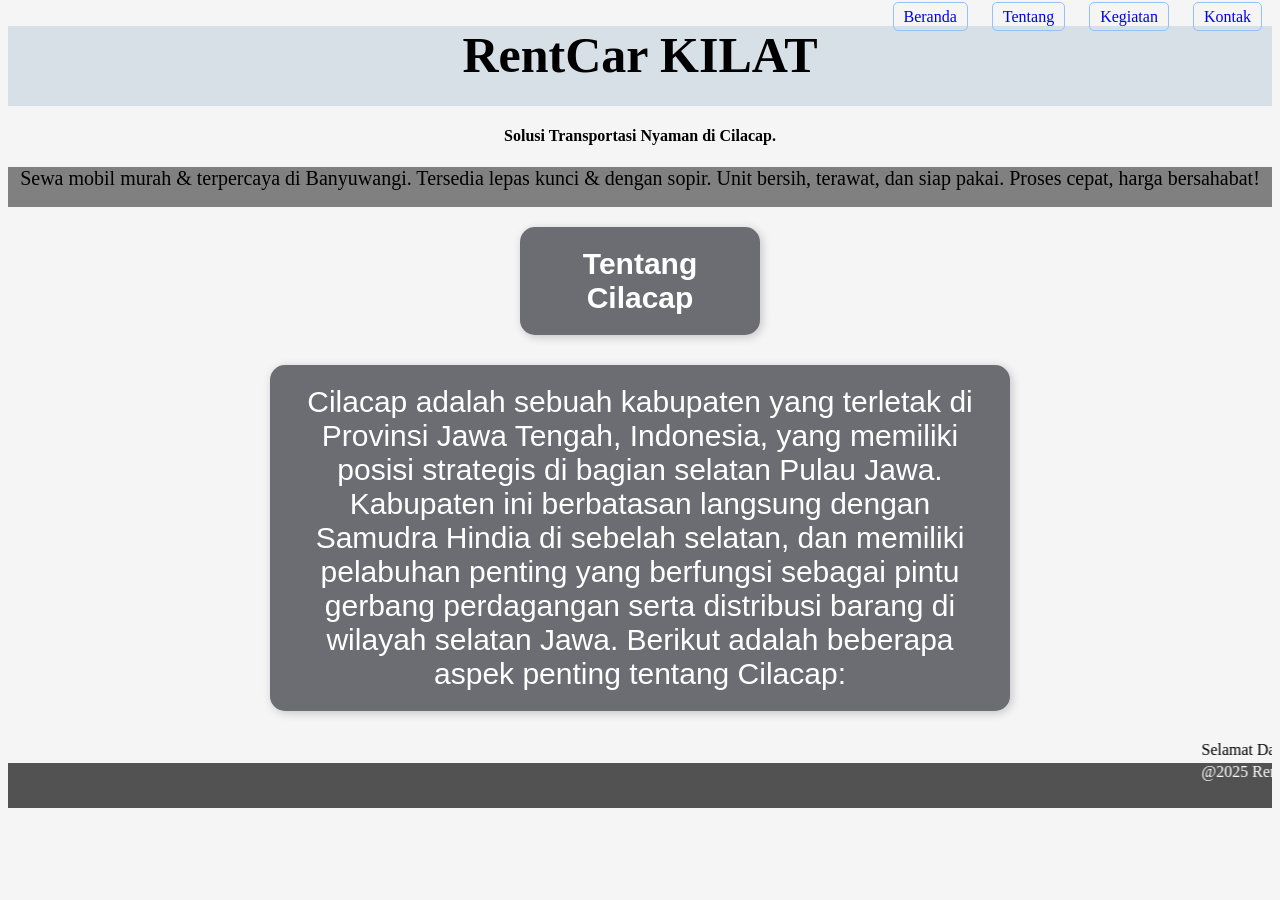
<file: index.html>
<!DOCTYPE html>
<html lang="en">
<head>
    <meta charset="UTF-8">
    <meta name="viewport" content="width=device-width, initial-scale=1.0">
    <title>RentCar</title>
    <link rel="stylesheet" href="style.css">
    <link rel="website icon" type="jpg" href="rental.jpg">
</head>
<body>       
    <div class="navbar1">
        <div class="nav-links">

            <a href="index.html">Beranda</a>
            <a href="tentang.html">Tentang</a>
            <a href="kegiatan.html">Kegiatan</a>
            <a href="https://wa.me/qr/Q2XTFOSZCJXAJ1">Kontak</a>

    </div>
    </div>
    <div class="navbar">
        <div class="logo"><strong>RentCar KILAT</strong></div>
        </div>


    <h4>Solusi Transportasi Nyaman di Cilacap.</h4>
    <section class="iklan">
       <p id="welcome">Sewa mobil murah & terpercaya di Banyuwangi. Tersedia lepas kunci & dengan sopir. 
        Unit bersih, terawat, dan siap pakai. Proses cepat, harga bersahabat!</p>
    </section>
    <section>
        <h3>Tentang Cilacap</h3>
        <p id="deskripsi">
        Cilacap adalah sebuah kabupaten yang terletak di Provinsi Jawa Tengah, Indonesia, yang memiliki posisi strategis di bagian selatan Pulau Jawa. 
        Kabupaten ini berbatasan langsung dengan Samudra Hindia di sebelah selatan, dan memiliki pelabuhan penting yang berfungsi sebagai pintu gerbang perdagangan serta distribusi barang di wilayah selatan Jawa.
        Berikut adalah beberapa aspek penting tentang Cilacap:
</p>
    </section>
</body>
<marquee>Selamat Datang di Website <strong>RentCar</strong>. Rental Mobil Cilacap</marquee>
<footer><marquee>@2025 RentCar KILAT Hak Dilindungi</marquee></footer>

</html>
</file>
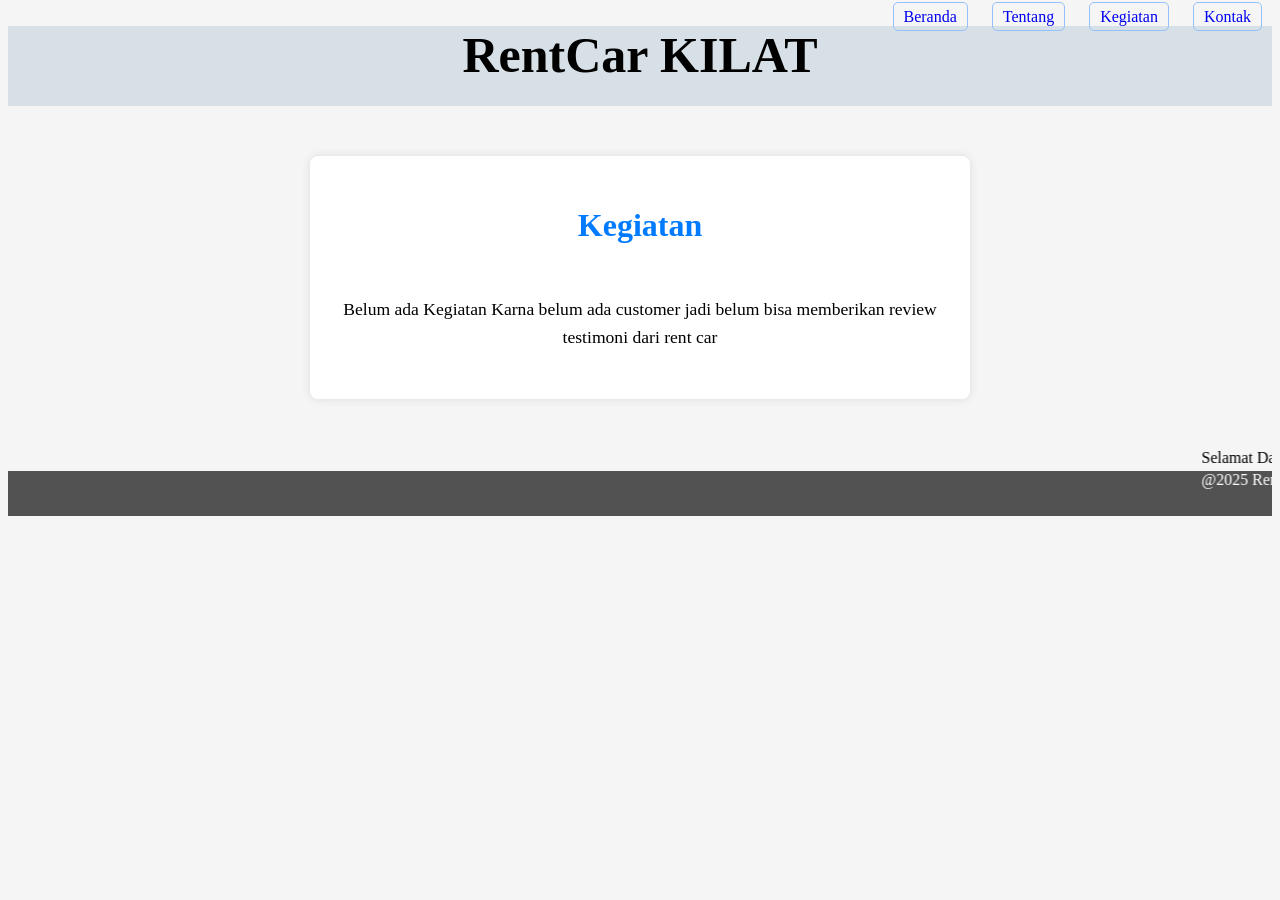
<file: kegiatan.html>
<!DOCTYPE html>
<html lang="en">
<head>
    <meta charset="UTF-8">
    <meta name="viewport" content="width=device-width, initial-scale=1.0">
    <title>Survei</title>
    <link rel="website icon" type="jpg" href="rental.jpg"> 
    <link rel="stylesheet" href="style.css">
</head>
<body>
    <div class="navbar1">
        <div class="nav-links">

            <a href="index.html">Beranda</a>
            <a href="tentang.html">Tentang</a>
            <a href="kegiatan.html">Kegiatan</a>
            <a href="https://wa.me/qr/Q2XTFOSZCJXAJ1">Kontak</a>

    </div>
    </div>
    <div class="navbar">
        <div class="logo"><strong>RentCar KILAT</strong></div>
        </div>
        <div class="kegiatan1">
            <h1> Kegiatan </h1><br>
            <p> Belum ada Kegiatan Karna belum ada customer jadi belum bisa memberikan review testimoni dari rent car</p>
        </div>
</body>
<marquee>Selamat Datang di Website <strong>RentCar</strong>. Rental Mobil Cilacap</marquee>
<footer><marquee>@2025 RentCar KILAT Hak Dilindungi</marquee></footer>
</html>
</file>
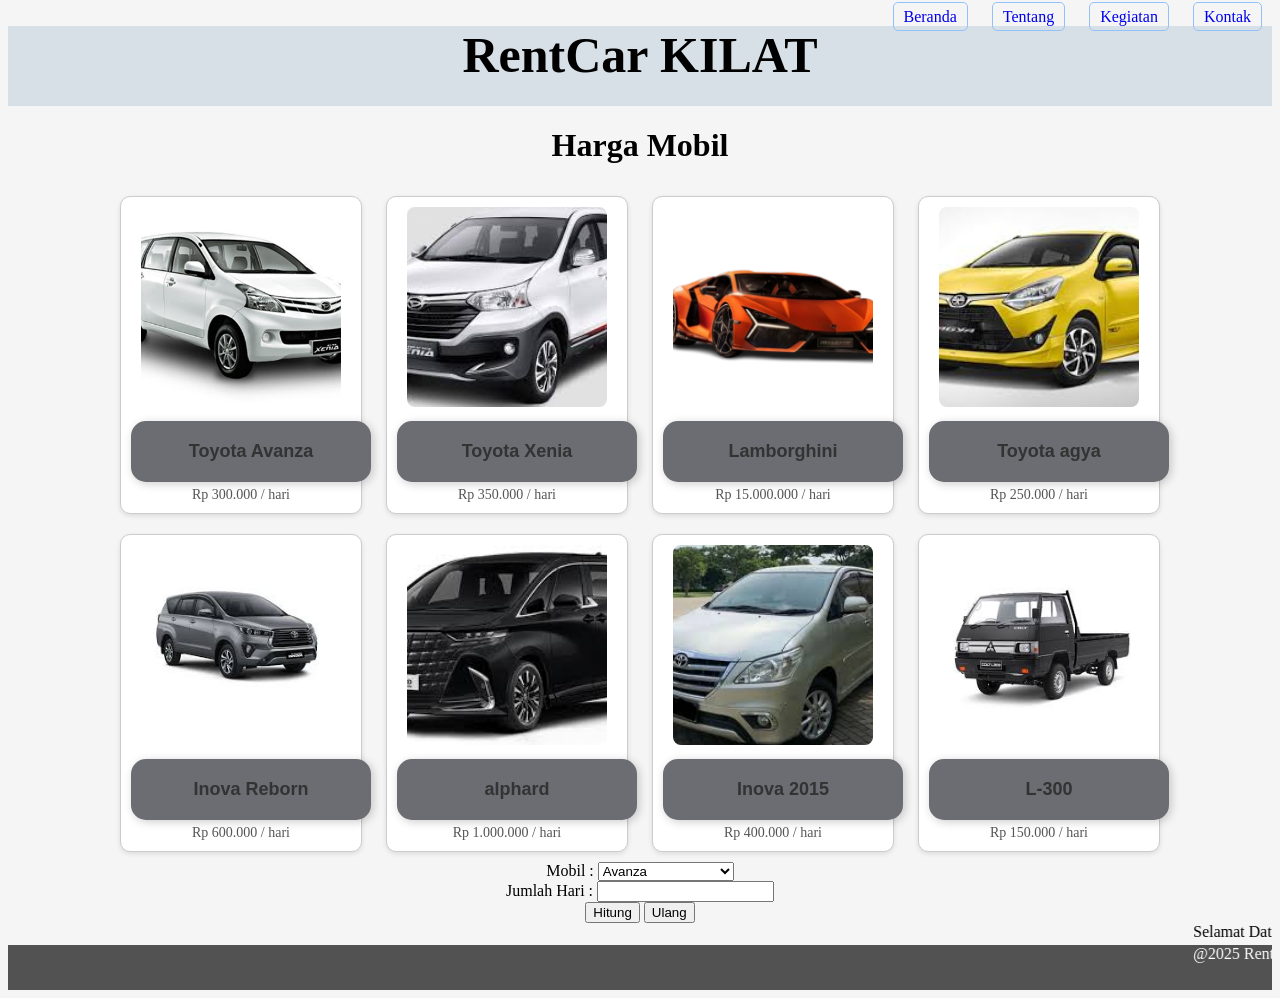
<file: tentang.html>
<!DOCTYPE html>
<html>
    <head>
        <title> tentang </title>
        <link rel="stylesheet" href="style.css">
        <link rel="website icon" type="jpg" href="rental.jpg">
    </head>
    <body>
        <div class="navbar1">
            <div class="nav-links">
    
                <a href="index.html">Beranda</a>
                <a href="tentang.html">Tentang</a>
                <a href="kegiatan.html">Kegiatan</a>
                <a href="https://wa.me/qr/Q2XTFOSZCJXAJ1">Kontak</a>
    
        </div>
        </div>
        <div class="navbar">
            <div class="logo"><strong>RentCar KILAT</strong></div>
            </div>
        <h1>Harga Mobil</h1>

        <div class="mobil" onclick="pilihMobil('Toyota Avanza', 300000)">
            <img src="avanza.jpg" alt="Toyota Avanza" width="200" height="200">
            <h3>Toyota Avanza</h3>
            <p>Rp 300.000 / hari</p>
        </div>
        <div class="mobil" onclick="pilihMobil('xenia', 300000)">
            <img src="xenia.jpg" alt="Xenia" width="200" height="200">
            <h3>Toyota Xenia</h3>
            <p>Rp 350.000 / hari</p>
        </div>
        <div class="mobil" onclick="pilihMobil('Lamborghini',  300000)">
            <img src="lambo.png" alt="Toyota Avanza" width="200" height="200">
            <h3>Lamborghini</h3>
            <p>Rp 15.000.000 / hari</p>
        </div>
        <div class="mobil" onclick="pilihMobil('Toyota Agya', 300000)">
            <img src="agya.jpg" alt="Toyota Agya" width="200" height="200">
            <h3>Toyota agya</h3>
            <p>Rp 250.000 / hari</p>
        </div>
        <div class="mobil" onclick="pilihMobil('Toyota Inova', 300000)">
            <img src="inova.jpg" alt="Toyota Inova" width="200" height="200">
            <h3>Inova Reborn</h3>
            <p>Rp 600.000 / hari</p>
        </div>
        <div class="mobil" onclick="pilihMobil('Toyota Alphard', 300000)">
            <img src="alphard.jpg" alt="Toyota Alphard" width="200" height="200">
            <h3> alphard</h3>
            <p>Rp 1.000.000 / hari</p>
        </div>
        <div class="mobil" onclick="pilihMobil('Toyota Inova2025', 300000)">
            <img src="diesel.jpg" alt="Toyota Inova 2015" width="200" height="200">
            <h3> Inova 2015</h3>
            <p>Rp 400.000 / hari</p>
        </div>
            <div class="mobil" onclick="pilihMobil('L-300', 300000)">
                <img src="l300.jpg" alt="Mitsubhisi L300" width="200" height="200">
                <h3>L-300 </h3>
                <p>Rp 150.000 / hari</p>
            </div>
        </div>
        <form class="number" id="sewa">
        <label for="mobil">Mobil :
        </label>
        <select>
            <option value="Avanza">Avanza</option>
            <option value="Xenia">Xenia</option>
            <option value="Lambo">Lamborghini</option>
            <option value="Agya">Agya</option>
            <option value="Reborn">Inova Reborn</option>
            <option value="Alphard">Alphard</option>
            <option value="Inova">Inova 2015/option>
            <option value="L-300">L-300</option>
        </select><br>
        <label for="hari">Jumlah Hari :
            <input type="number"></input>
        </label><br>

        <button onclick="hitung">Hitung</button>
        <button onclick="Ulang">Ulang</button>

        <script href="main.js"></script>
        <marquee>Selamat Datang di Website <strong>RentCar</strong>. Rental Mobil Cilacap</marquee>

    </body>
    <footer><marquee>@2025 RentCar KILAT Hak Dilindungi</marquee></footer>
</html>
</file>
<file: style.css>
.iklan{
    color: black;
    font-family: 'Times New Roman', Times, serif ;
    text-align: center;
}
body {
    text-align : center;
    background-color:whitesmoke;
}
.navbar {
    left: 0;
    right: 0;
    background-color: #d7e0e6;
    text-align: center;
    font-size: 50px;
    color: rgb(0, 0, 0);
    font-family: 'times new roman';
    height: 80px;
}

.navbar1{
    display: absolute;
    text-align: right;
    top: 0;
}.navbar1 a:hover{
    background-color: lightblue;
    color: black;
    margin: 20px;
    border-radius: 10%;
    padding: 10px;

}
.navbar1 a{
    text-decoration:solid;
padding: 5px 10px; 
border: 1px solid ;
margin: 5px 10px;
border-color: rgb(147, 193, 252);
border-radius: 5px

}
.navbar a:hover {
    background-color: rgb(68, 67, 109);
    color: black;
    margin: 20px;
    border-radius: 5%;
    padding: 10px;
}
#deskripsi {
    width: 700px;
    padding: 20px;
    margin: 30px auto;
    text-align: center;
    color: white;
    font-family: 'Arial';
    font-size: 30px;
    background-color: #6B6D72;
    box-shadow: 2px 2px 10px rgba(0,0,0,0.2);
    border-radius: 15px;
}
#welcome {
    display: flex;
    background-color: grey;
    justify-content: center;
    text-align: right;
    height: 40px;
    font-family: 'times new roman';
    gap: 30px;
}
h2 {
    display: flex;
    background-color: lightblue;
    justify-content: center;
    text-align: right;
    height: 40px;
    font-family: 'times new roman';
    gap: 30px;
}
h3{
    width: 200px;
    padding: 20px;
    margin: 20px auto;
    text-align: center;
    color: white;
    font-family: 'Arial';
    font-size: 30px;
    background-color: #6B6D72;
    box-shadow: 2px 2px 10px rgba(0,0,0,0.2);
    border-radius: 15px;
}
.mobil {
width: 220px;
border: 1px solid #ccc;
border-radius: 10px;
padding: 10px;
margin: 10px;
text-align: center;
box-shadow: 0 2px 5px rgba(0, 0, 0, 0.1);
transition: transform 0.2s, box-shadow 0.2s;
cursor: pointer;
background-color: #fff;
display: inline-block;
}
.mobil:hover {
transform: scale(1.05);
box-shadow: 0 4px 12px rgba(0, 0, 0, 0.2);
}
.mobil img {
border-radius: 8px;
object-fit: cover;
display: inline-block;
align-items: center;
justify-content:space-around;
}
.mobil h3 {
font-size: 18px;
margin: 10px 0 5px;
color: #333;
}
.mobil p {
color: #555;
font-size: 14px;
margin: 0;
}
p {
    font-size: 20px;
    font-family:'Times New Roman', Times, serif;
}
.logo {
    font-size: 50px;
    font-family:'Times New Roman', Times, serif;
}
.kegiatan1 {
    background-color: white;
    margin: 50px auto;
    padding: 30px;
    max-width: 600px;
    border-radius: 8px;
    box-shadow: 0 0 10px rgba(0,0,0,0.1);
    text-align: center;
}

.kegiatan1 h1 {
    color: #007BFF;
    font-size: 2em;
    margin-bottom: 15px;
}

.kegiatan1 p {
    font-size: 1.1em;
    line-height: 1.6;
}
footer{
    background-color: rgb(82, 82, 82);
    color: white;
    display: block;
    text-align: center;
    margin-top: auto;
    height: 45px;
    bottom: 0;
    width: 100%;
}
</file>
